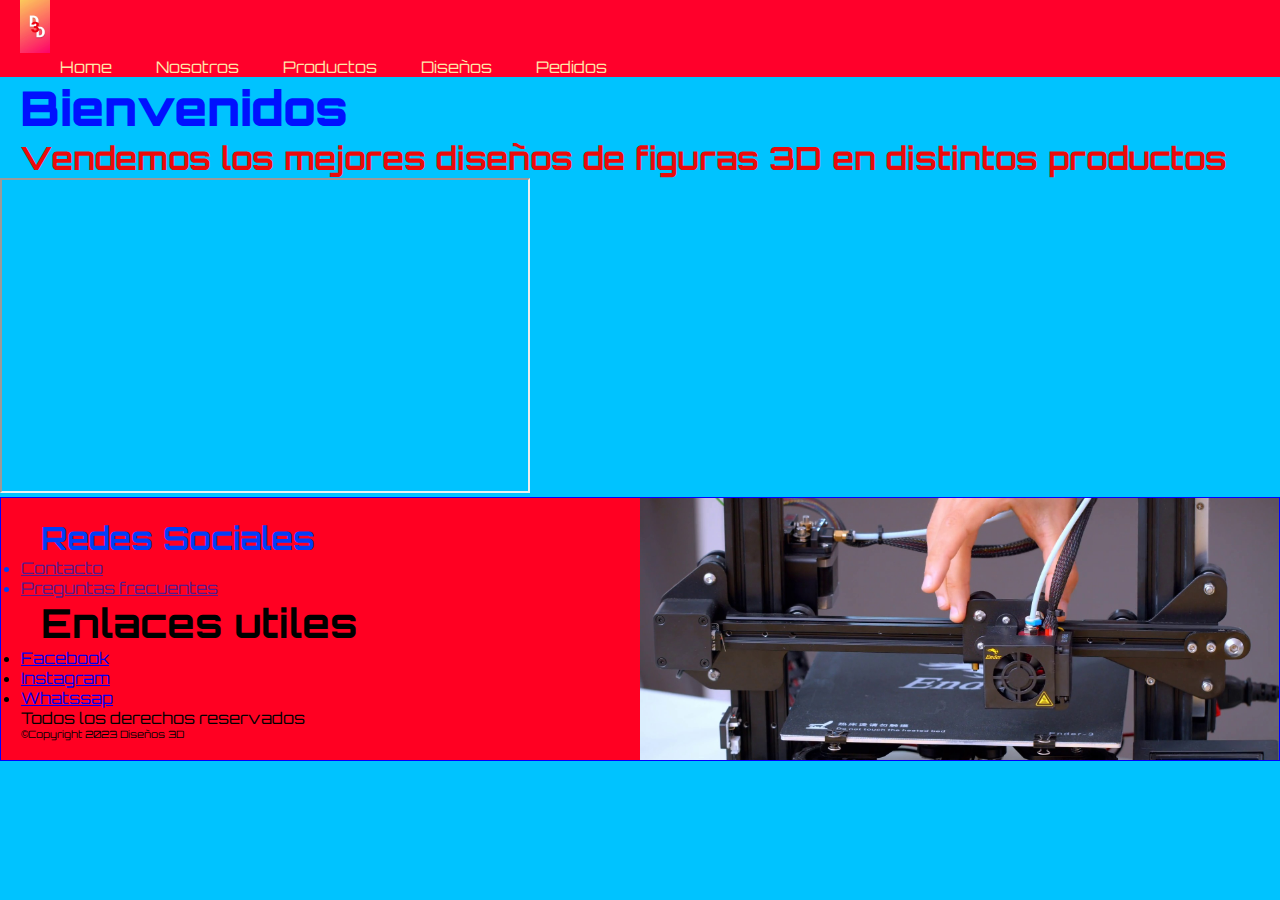
<file: index.html>
<!DOCTYPE html>
<html lang="es">

<head>
    <meta charset="UTF-8">
    <meta name="viewport" content="width=device-width, initial-scale=1.0">
    <!-- bootstrap -->
    <link href="https://cdn.jsdelivr.net/npm/bootstrap@5.3.0/dist/css/bootstrap.min.css" rel="stylesheet"
        integrity="sha384-9ndCyUaIbzAi2FUVXJi0CjmCapSmO7SnpJef0486qhLnuZ2cdeRhO02iuK6FUUVM" crossorigin="anonymous">
    <link rel="shortcut icon" href="./imagenes/diseño3D.png.jpg" type="image/x-icon">
    <link rel="stylesheet" href="./CCS/style.css">
    <link rel="preconnect" href="https://fonts.googleapis.com">
    <link rel="preconnect" href="https://fonts.gstatic.com" crossorigin>
    <link href="https://fonts.googleapis.com/css2?family=Orbitron:wght@400;500;900&display=swap" rel="stylesheet">
    <title>Impresiones 3D</title>
</head>

<body>

    <header>
        <a href="#">
            <img src="./imagenes/diseño3D.png.jpg" alt="Logo" width="30">
            <nav>
                <ul>
                    <li><a href="#">Home</a></li>
                    <li><a href="./pages/nosotros.html">Nosotros</a></li>
                    <li><a href="./pages/productos.html">Productos</a></li>
                    <li><a href="./pages/diseños.html">Diseños</a></li>
                    <li><a href="./pages/pedidos.html">Pedidos</a></li>
                </ul>
            </nav>
    </header>

    <Main>
        <section id="Home">
            <h1 id="Portada">Bienvenidos</h1>
            <h2>Vendemos los mejores diseños de figuras 3D en distintos productos</h2>
        </section>
        <section class="container"> 
            <div class="row">
                <div class="col-lg-12 col-md-8 col-sm-6">
                    <iframe width="530" height="315" src="https://www.youtube.com/embed/m_QhY1aABsE" title="YouTube video player"
            frameborder="50"
            allow="accelerometer; autoplay; clipboard-write; encrypted-media; gyroscope; picture-in-picture; web-share"
            allowfullscreen></iframe>
                </div>
            </div>
        </section>

    </Main>

    <Footer>
        <div class="footerEnlaces">
            <h2>Redes Sociales</h2>
            <nav>
                <ul>
                    <li><a href="">Contacto</a></li>
                    <li><a href="">Preguntas frecuentes</a></li>
                </ul>
            </nav>
        </div>

        <div class="footer redes">
            <h2 class="fuentegrande">Enlaces utiles</h2>
            <li>
                <ul><a href="Http://wwww.Facebook.com" target="_blank">Facebook</a></ul>
            </li>
            <li>
                <ul><a href="https://www.instagram.com/" target="_blank">Instagram</a></ul>
            </li>
            <li>
                <ul><a href="https://web.whatsapp.com/" target="_blank">Whatssap</a></ul>
            </li>
            <span>Todos los derechos reservados</span>
        </div>
        <div>
            <p>©Copyright 2023 Diseños 3D</p>
        </div>
    </Footer>

    <script src="https://cdn.jsdelivr.net/npm/bootstrap@5.3.0/dist/js/bootstrap.bundle.min.js"
        integrity="sha384-geWF76RCwLtnZ8qwWowPQNguL3RmwHVBC9FhGdlKrxdiJJigb/j/68SIy3Te4Bkz"
        crossorigin="anonymous"></script>
</body>

</html>
</file>
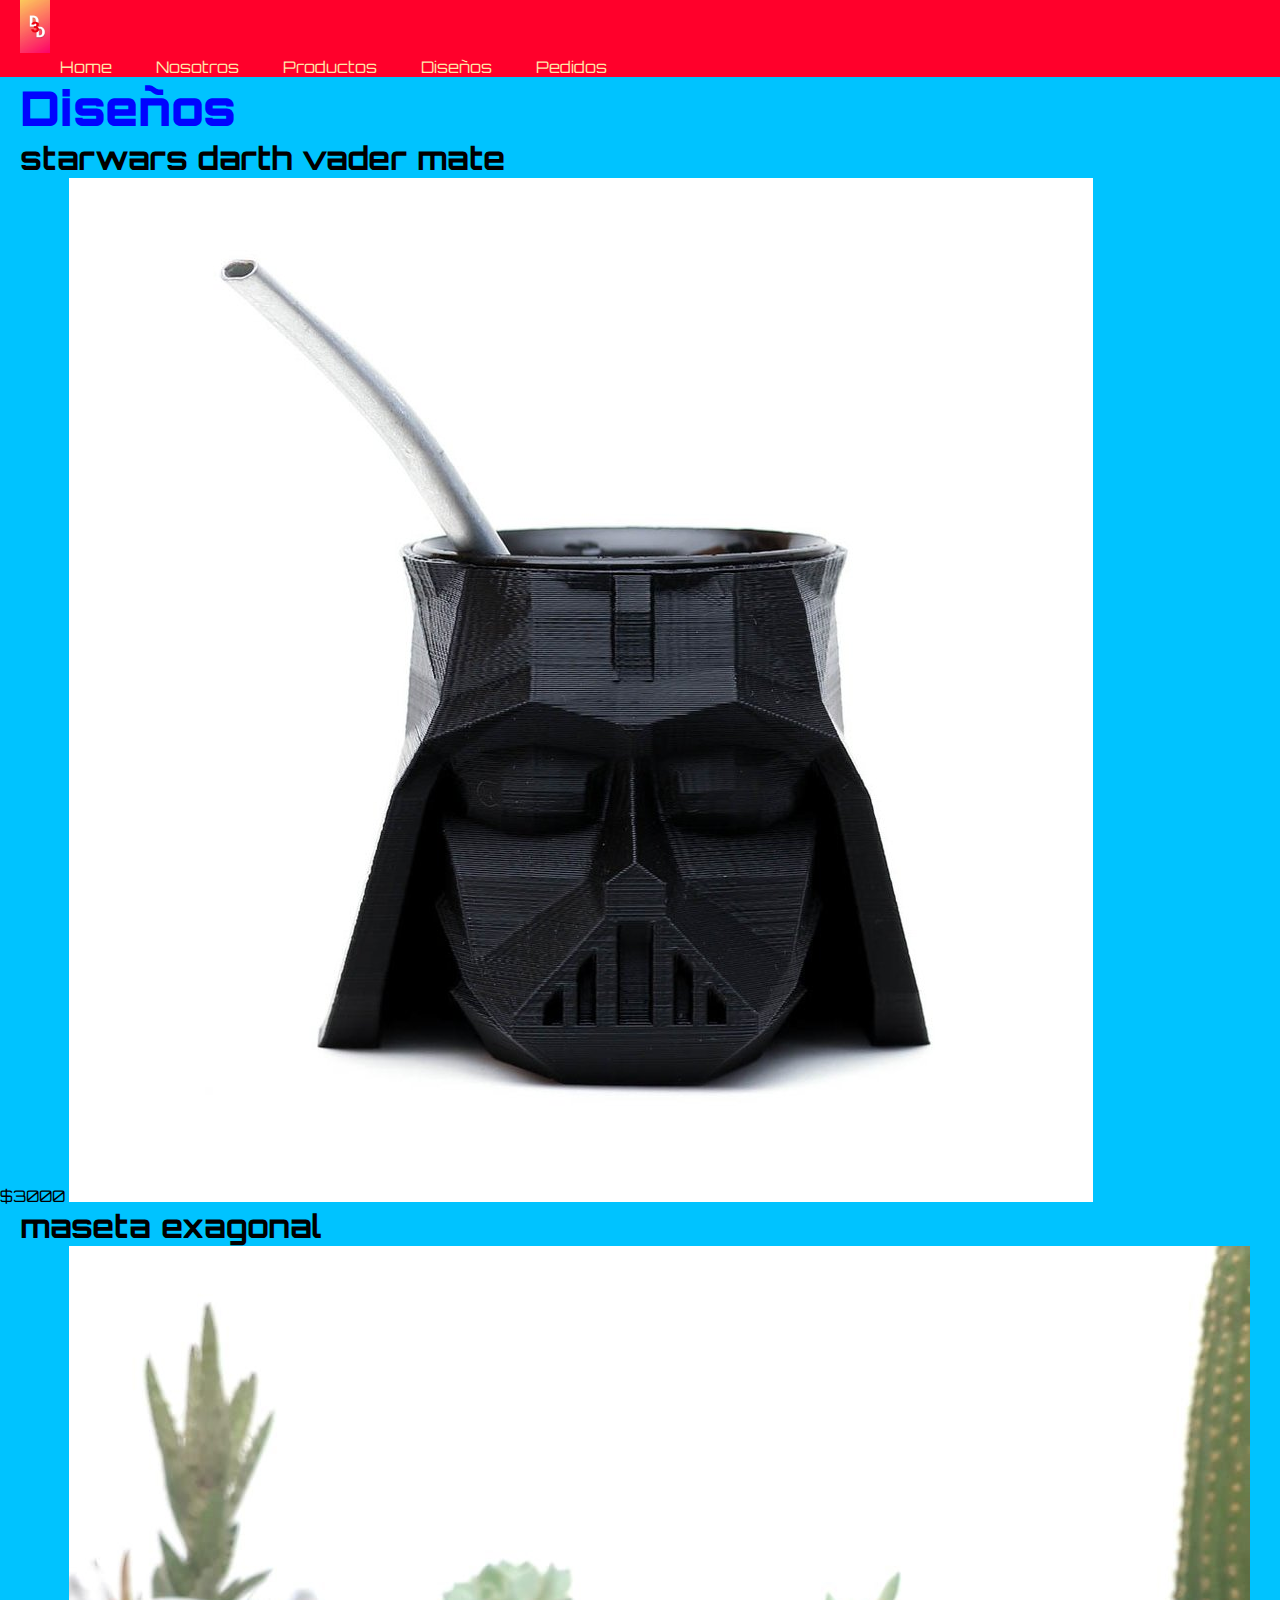
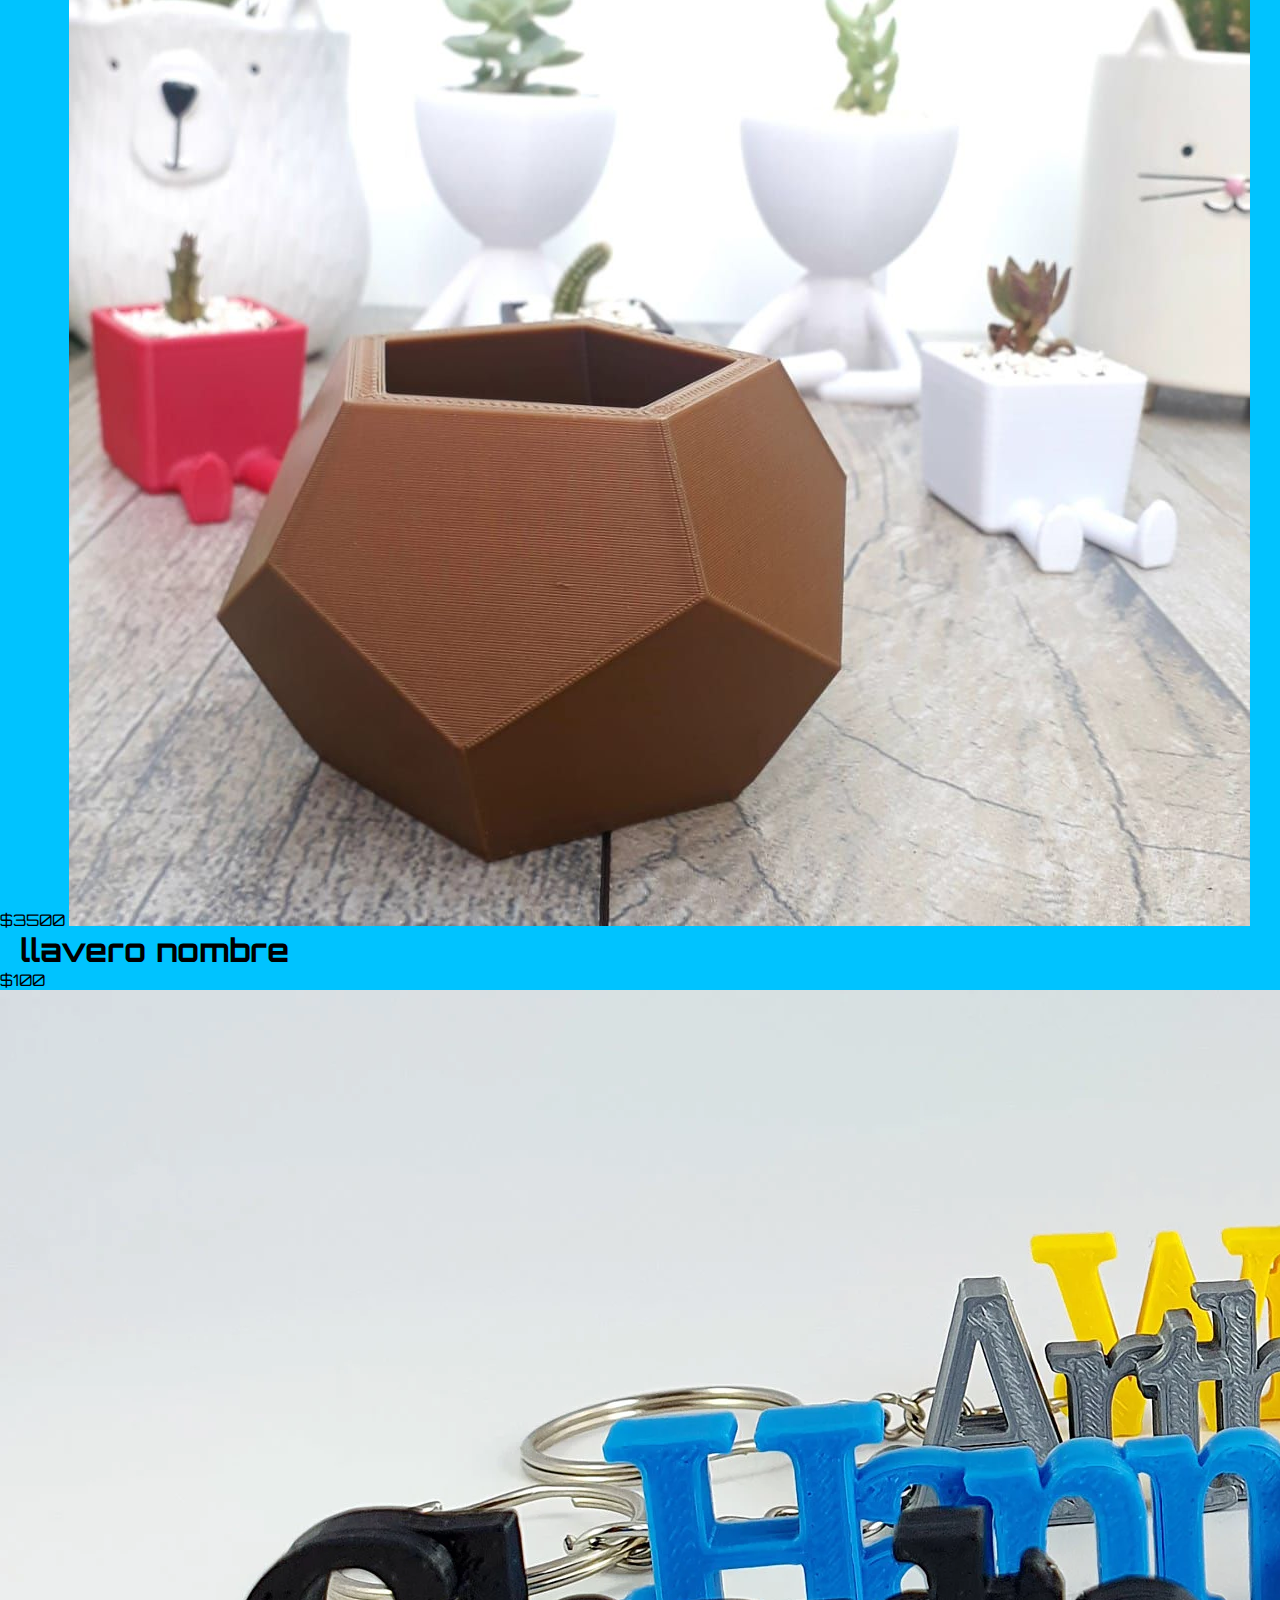
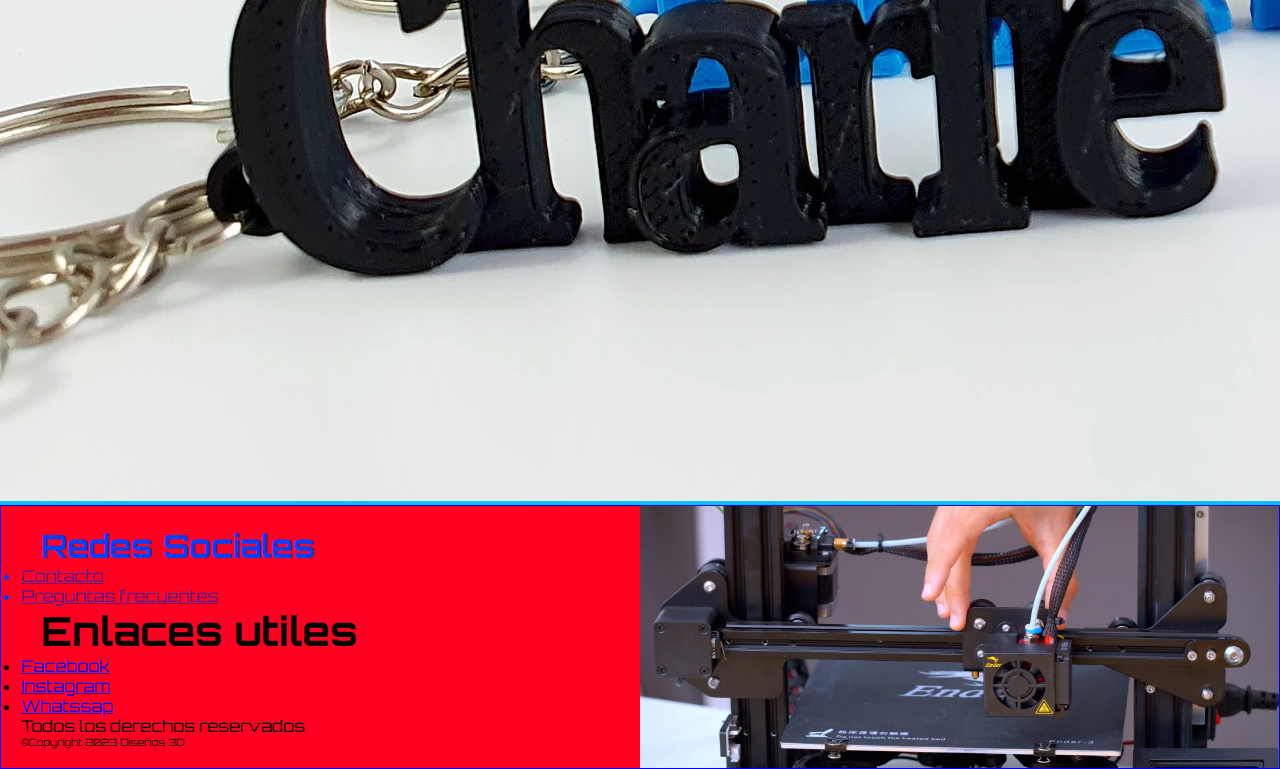
<file: pages/diseños.html>
<!DOCTYPE html>
<html lang="es">

<head>
    <meta charset="UTF-8">
    <meta name="viewport" content="width=device-width, initial-scale=1.0">
    <!-- bootstrap -->
    <link href="https://cdn.jsdelivr.net/npm/bootstrap@5.3.0/dist/css/bootstrap.min.css" rel="stylesheet"
        integrity="sha384-9ndCyUaIbzAi2FUVXJi0CjmCapSmO7SnpJef0486qhLnuZ2cdeRhO02iuK6FUUVM" crossorigin="anonymous">
    <link rel="shortcut icon" href="../imagenes/diseño3D.png.jpg" type="image/x-icon">
    <link rel="stylesheet" href="../CCS/style.css">
    <link rel="preconnect" href="https://fonts.googleapis.com">
    <link rel="preconnect" href="https://fonts.gstatic.com" crossorigin>
    <link href="https://fonts.googleapis.com/css2?family=Orbitron:wght@400;500;900&display=swap" rel="stylesheet">
    <title>Impresiones 3D / Diseños </title>
</head>

<body>

    <header>
        <a href="../index.html">
            <img src="../imagenes/diseño3D.png.jpg" alt="Logo" width="30">
        </a>
        <nav>
            <ul>
                <li><a href="../index.html">Home</a></li>
                <li><a href="./nosotros.html">Nosotros</a></li>
                <li><a href="./productos.html">Productos</a></li>
                <li><a href="#">Diseños</a></li>
                <li><a href="./pedidos.html">Pedidos</a></li>
            </ul>
        </nav>
    </header>

    <Main>

        <h1>Diseños</h1>
        <section class="container-fluid">
            <div class="row">
                <div class="col">
                    <h2>starwars darth vader mate</h2>
                    <span>$3000</span>
                    <img src="../imagenes/mate darth vader.jpg" alt="">
                </div>
                <div class="col">
                    <h2>maseta exagonal</h2>
                    <span>$3500</span> 
                    <img src="../imagenes/c6y03t7c.png" alt="">
                </div>
                <div class="col">
                    <h2>llavero nombre</h2>
                    <span>$100</span>
                    <img src="../imagenes/llavero nombre.webp" alt="">
                </div>
            </div>
        </section>

    </Main>

    <Footer>
        <div class="footerEnlaces">
            <h2>Redes Sociales</h2>
            <nav>
                <ul>
                    <li><a href="">Contacto</a></li>
                    <li><a href="">Preguntas frecuentes</a></li>
                </ul>
            </nav>
        </div>

        <div class="footer redes">
            <h2 class="fuentegrande">Enlaces utiles</h2>
            <li>
                <ul><a href="Http://wwww.Facebook.com" target="_blank">Facebook</a></ul>
            </li>
            <li>
                <ul><a href="https://www.instagram.com/" target="_blank">Instagram</a></ul>
            </li>
            <li>
                <ul><a href="https://web.whatsapp.com/" target="_blank">Whatssap</a></ul>
            </li>
            <span>Todos los derechos reservados</span>
        </div>
        <div>
            <p>©Copyright 2023 Diseños 3D</p>
        </div>
    </Footer>

    <script src="https://cdn.jsdelivr.net/npm/bootstrap@5.3.0/dist/js/bootstrap.bundle.min.js"
        integrity="sha384-geWF76RCwLtnZ8qwWowPQNguL3RmwHVBC9FhGdlKrxdiJJigb/j/68SIy3Te4Bkz"
        crossorigin="anonymous"></script>
</body>

</html>
</file>
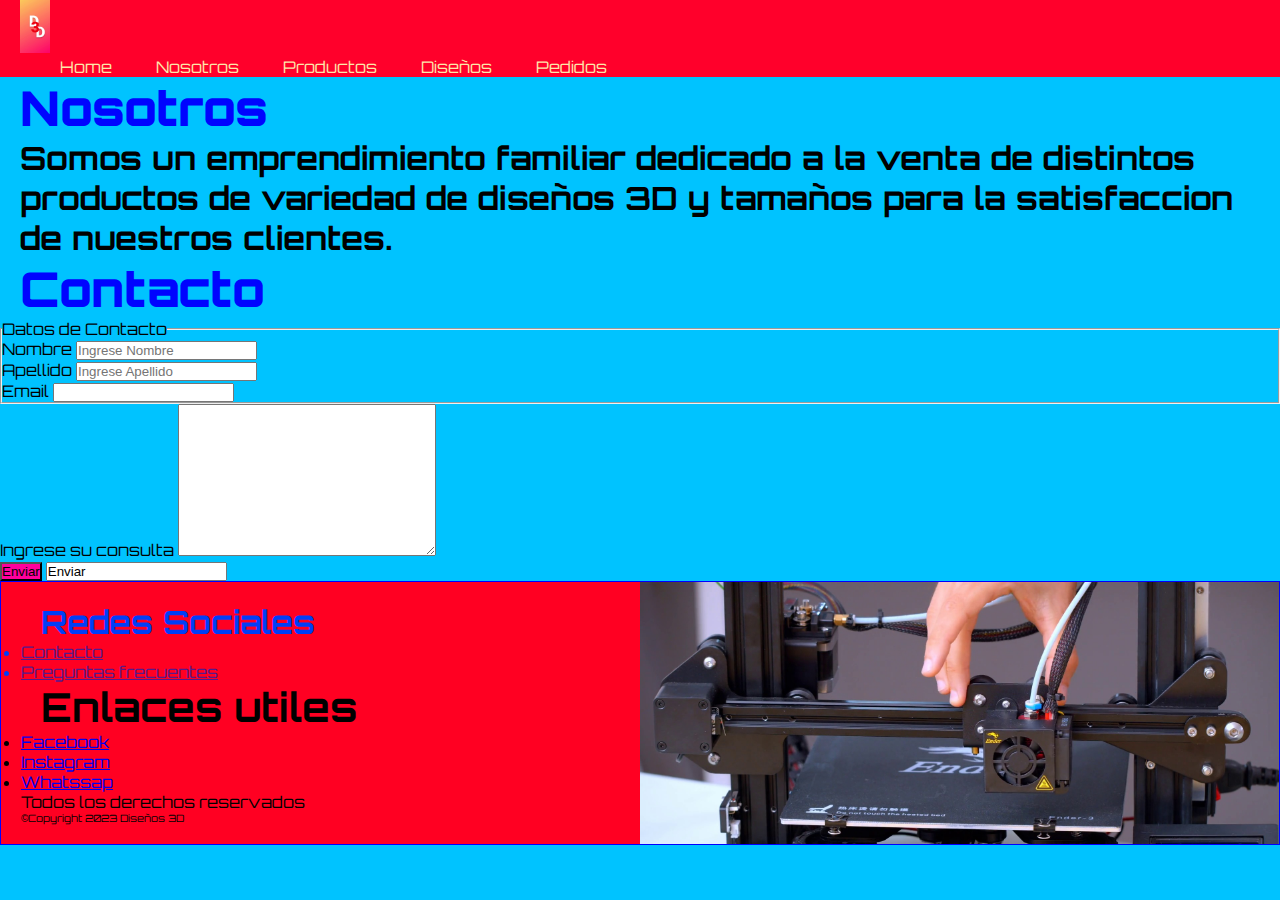
<file: pages/nosotros.html>
<!DOCTYPE html>
<html lang="es">

<head>
    <meta charset="UTF-8">
    <meta name="viewport" content="width=device-width, initial-scale=1.0">
    <link rel="shortcut icon" href="../imagenes/diseño3D.png.jpg" type="image/x-icon">
    <link rel="stylesheet" href="../CCS/style.css">
    <link rel="preconnect" href="https://fonts.googleapis.com">
    <link rel="preconnect" href="https://fonts.gstatic.com" crossorigin>
    <link href="https://fonts.googleapis.com/css2?family=Orbitron:wght@400;500;900&display=swap" rel="stylesheet">
    <title>Impresiones 3D / Nosotros</title>
</head>

<body>

    <header>
        <a href="../index.html">
            <img src="../imagenes/diseño3D.png.jpg" alt="Logo" width="30">
        </a>
        <nav>
            <ul>
                <li><a href="../index.html">Home</a></li>
                <li><a href="#">Nosotros</a></li>
                <li><a href="./productos.html">Productos</a></li>
                <li><a href="./diseños.html">Diseños</a></li>
                <li><a href="./pedidos.html">Pedidos</a></li>
            </ul>
        </nav>
    </header>

    <Main>

        <section id="Nosotros">
            <h1>Nosotros</h1>
            <h2>Somos un emprendimiento familiar dedicado a la venta de distintos productos de variedad de diseños 3D y
                tamaños para la satisfaccion de nuestros clientes.</h2>
        </section>

        <div>
            <h1>Contacto</h1>           
            <form action="">

                <fieldset>
                    <legend>Datos de Contacto</legend>
                    <div><label for="nombre">Nombre</label>
                        <input type="text" id="nombre" placeholder="Ingrese Nombre" required>
                    </div>
    
                    <div><label for="Apellido">Apellido</label>
                        <input type="text" id="Apellido" placeholder="Ingrese Apellido" required>
                    </div>
    
                    <div>
                        <label for="email">Email</label>
                        <input type="email" name="Email" id="Email">
                    </div>
                </fieldset>

                <div>
                    <label for="consulta">Ingrese su consulta</label>
                    <textarea name="consulta" id="consulta" cols="30" rows="10"></textarea>
                </div>
    
                <button type="submit">Enviar</button>
                <input type="text" value="Enviar">
    
            </form>
        </div>

    </Main>

    <Footer>
        <div class="footerEnlaces">
            <h2>Redes Sociales</h2>
            <nav>
                <ul>
                    <li><a href="">Contacto</a></li>
                    <li><a href="">Preguntas frecuentes</a></li>
                </ul>
            </nav>
        </div>

        <div class="footer redes">
            <h2 class="fuentegrande">Enlaces utiles</h2>
            <li>
                <ul><a href="Http://wwww.Facebook.com" target="_blank">Facebook</a></ul>
            </li>
            <li>
                <ul><a href="https://www.instagram.com/" target="_blank">Instagram</a></ul>
            </li>
            <li>
                <ul><a href="https://web.whatsapp.com/" target="_blank">Whatssap</a></ul>
            </li>
            <span>Todos los derechos reservados</span>
        </div>
        <div>
            <p>©Copyright 2023 Diseños 3D</p>
        </div>
    </Footer>

</body>

</html>
</file>
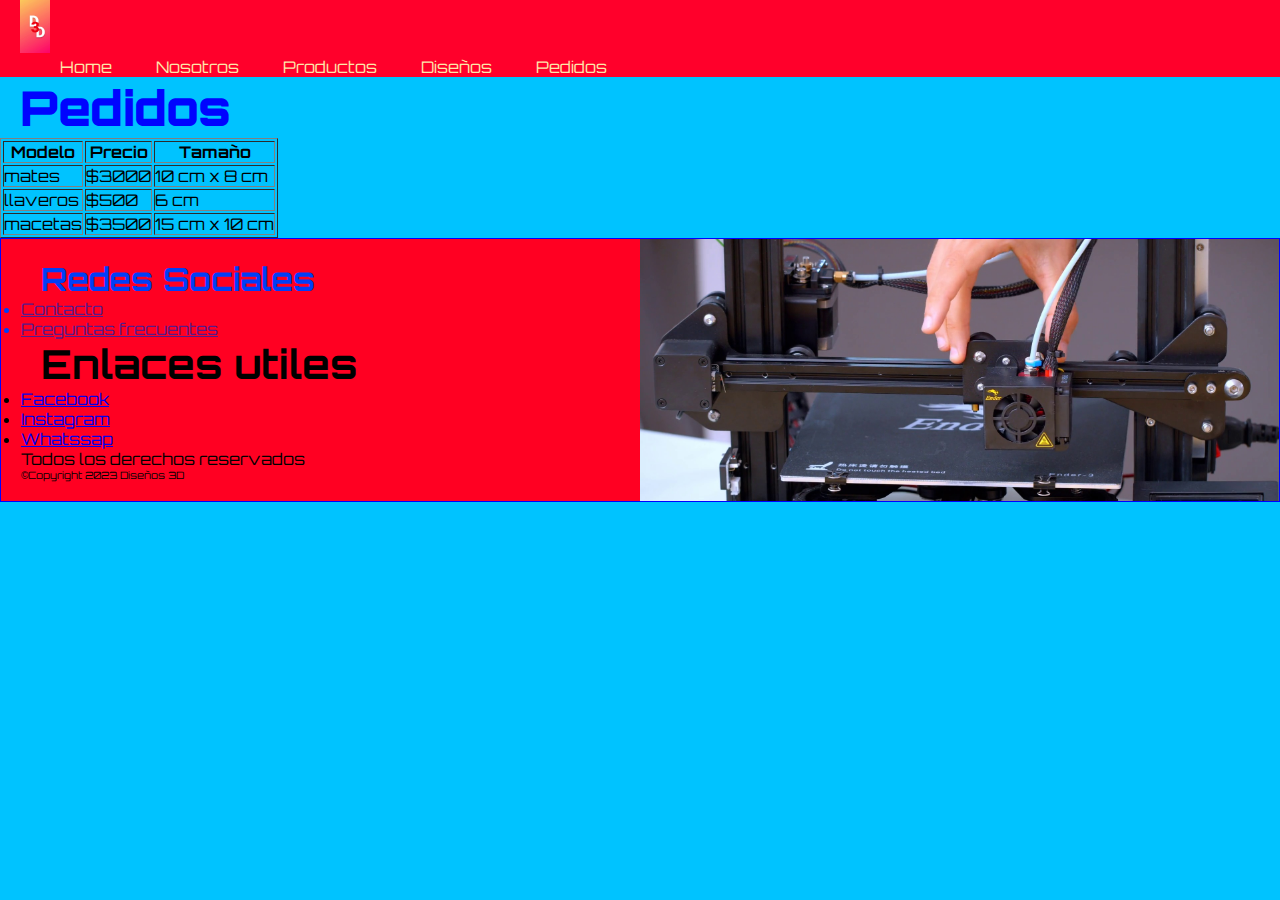
<file: pages/pedidos.html>
<!DOCTYPE html>
<html lang="es">
<head>
    <meta charset="UTF-8">
    <meta name="viewport" content="width=device-width, initial-scale=1.0">
    <link rel="shortcut icon" href="../imagenes/diseño3D.png.jpg" type="image/x-icon">
    <link rel="stylesheet" href="../CCS/style.css">
    <link rel="preconnect" href="https://fonts.googleapis.com">
    <link rel="preconnect" href="https://fonts.gstatic.com" crossorigin>
    <link href="https://fonts.googleapis.com/css2?family=Orbitron:wght@400;500;900&display=swap" rel="stylesheet">
    <title>Impresiones 3D / Pedidos </title>
</head>
<body>
    
<header>
    <a href="../index.html">
        <img src="../imagenes/diseño3D.png.jpg" alt="Logo" width="30">
    </a>
   <nav>
      <ul>
        <li><a href="../index.html">Home</a></li>
        <li><a href="./nosotros.html">Nosotros</a></li>
        <li><a href="./productos.html">Productos</a></li>
        <li><a href="./diseños.html">Diseños</a></li>
        <li><a href="#">Pedidos</a></li>
      </ul>
   </nav>
</header>

<Main>
    <h1>Pedidos</h1>
    <table border="1">
        <thead>
            <tr>
                <th>Modelo</th>
                <th>Precio</th>
                <th>Tamaño</th>  
            </tr>
        </thead>
        <tbody>
            <tr>
                <td>mates</td>
                <td>$3000</td>
                <td>10 cm x 8 cm</td>
            </tr>
            <tr>
                <td>llaveros</td>
                <td>$500</td>
                <td>6 cm</td>
            </tr>
            <tr>
                <td>macetas</td>
                <td>$3500</td>
                <td>15 cm x 10 cm</td>
            </tr>
        </tbody>
    </table>
</Main>

<Footer>
    <div class="footerEnlaces">
        <h2>Redes Sociales</h2>
        <nav>
            <ul>
                <li><a href="">Contacto</a></li>
                <li><a href="">Preguntas frecuentes</a></li>
            </ul>
        </nav>
    </div>

    <div class="footer redes">
        <h2 class="fuentegrande">Enlaces utiles</h2>
        <li>
            <ul><a href="Http://wwww.Facebook.com" target="_blank">Facebook</a></ul>
        </li>
        <li>
            <ul><a href="https://www.instagram.com/" target="_blank">Instagram</a></ul>
        </li>
        <li>
            <ul><a href="https://web.whatsapp.com/" target="_blank">Whatssap</a></ul>
        </li>
        <span>Todos los derechos reservados</span>
    </div>
    <div>
        <p>©Copyright 2023 Diseños 3D</p>
    </div>
</Footer>

</body>

</html>
</file>
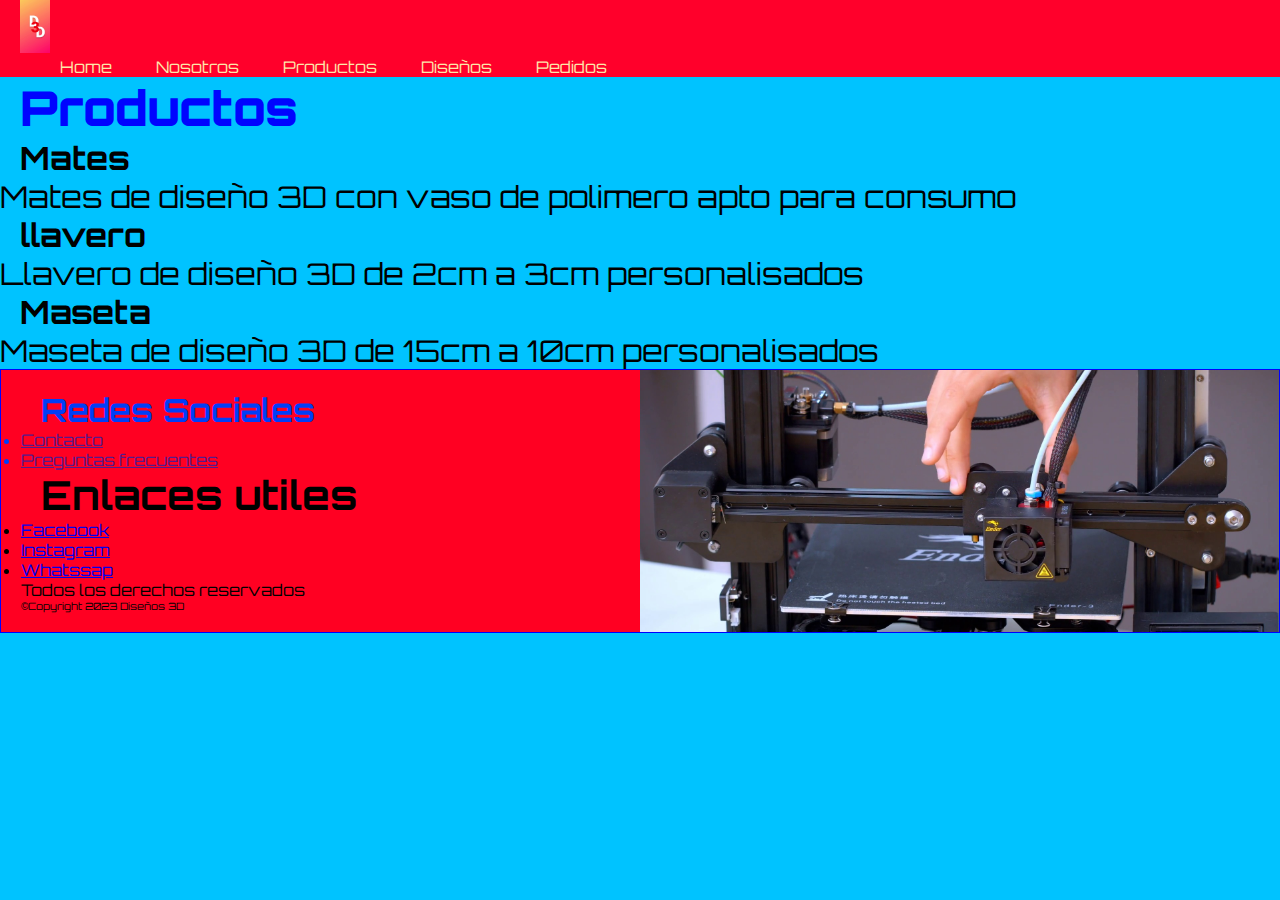
<file: pages/productos.html>
<!DOCTYPE html>
<html lang="es">

<head>
    <meta charset="UTF-8">
    <meta name="viewport" content="width=device-width, initial-scale=1.0">
    <link rel="shortcut icon" href="../imagenes/diseño3D.png.jpg" type="image/x-icon">
    <link rel="stylesheet" href="../CCS/style.css">
    <link rel="preconnect" href="https://fonts.googleapis.com">
    <link rel="preconnect" href="https://fonts.gstatic.com" crossorigin>
    <link href="https://fonts.googleapis.com/css2?family=Orbitron:wght@400;500;900&display=swap" rel="stylesheet">
    <title>Impresiones 3D / Productos </title>
</head>

<body>
    
<header>
    <a href="../index.html">
        <img src="../imagenes/diseño3D.png.jpg" alt="Logo" width="30">
    </a>
   <nav>
      <ul>
        <li><a href="../index.html">Home</a></li>
        <li><a href="./nosotros.html">Nosotros</a></li>
        <li><a href="#">Productos</a></li>
        <li><a href="./diseños.html">Diseños</a></li>
        <li><a href="./pedidos.html">Pedidos</a></li>
      </ul>
   </nav>
</header>

<Main>

    <h1>Productos</h1>
    <section id="Productosdestacados">
        <div>
            <h2>Mates</h2>
            <p>Mates de diseño 3D con vaso de polimero apto para consumo</p>
        </div>
        <div>
            <h2>llavero</h2>
            <p>Llavero de diseño 3D de 2cm a 3cm personalisados</p>
        </div>
        <div>
            <h2>Maseta</h2>
            <p>Maseta de diseño 3D de 15cm a 10cm personalisados</p>
        </div>
    </section>

</Main>

<Footer>
    <div class="footerEnlaces">
        <h2>Redes Sociales</h2>
        <nav>
            <ul>
                <li><a href="">Contacto</a></li>
                <li><a href="">Preguntas frecuentes</a></li>
            </ul>
        </nav>
    </div>

    <div class="footer redes">
        <h2 class="fuentegrande">Enlaces utiles</h2>
        <li>
            <ul><a href="Http://wwww.Facebook.com" target="_blank">Facebook</a></ul>
        </li>
        <li>
            <ul><a href="https://www.instagram.com/" target="_blank">Instagram</a></ul>
        </li>
        <li>
            <ul><a href="https://web.whatsapp.com/" target="_blank">Whatssap</a></ul>
        </li>
        <span>Todos los derechos reservados</span>
    </div>
    <div>
        <p>©Copyright 2023 Diseños 3D</p>
    </div>
</Footer>

</body>
</html>
</file>
<file: CCS/style.css>
/* selector universal */

* {
    margin: 0;
    padding: 0;
    box-sizing: border-box;
}

/* estilos globales */
body {
    background-color: rgb(0, 195, 255);
    font-family: 'Orbitron', sans-serif;
}

html {
    font-size: 62, 5%;
}

/***button***/
button {
    background-color: rgb(255, 0, 157);
}

/**head**/

/**header**/
header {
    background-color: rgb(255, 0, 43);
    padding-left: 20px;
}

header nav ul li {
    display: inline;
    padding: 0 20px;
}

header nav ul {
    display: inline;
    height: 100vh;
    width: 100vw;
    padding: 0 20px;
}

header nav a {
    text-decoration: none;
    color: rgb(253, 231, 170);
}

/**portada**/

.box {
    height: 200px;
    width: 50%;
    background-color: aliceblue;
    overflow: scroll;
}

h1 {
    font-size: 3rem;
    color: rgb(0, 4, 255);
    font-weight: 900;
    padding-left: 20px;
}

h2 {
    font-size: 2rem;
    padding-left: 20px;
}

#Portada {
    color: rgb(0, 17, 255);
}

.fuentegrande {
    font-size: 40px;
}



#Home h2 {
    color: rgb(235, 10, 10);
}

p {
    font-family: 'Orbitron', sans-serif;
    font-size: 30px;
}



/***footer****/
footer {
    padding: 20px;
    border: 1px solid blue;
}

footer p {
    font-size: 10px;
}

.footerEnlaces {
    color: rgb(0, 62, 247);
}

footer {
    background-color: rgb(255, 0, 34);
    background-image: url(../imagenes/impresora.png);
    background-position: right;
    background-size: 50%;
    background-repeat: no-repeat;
}
</file>
